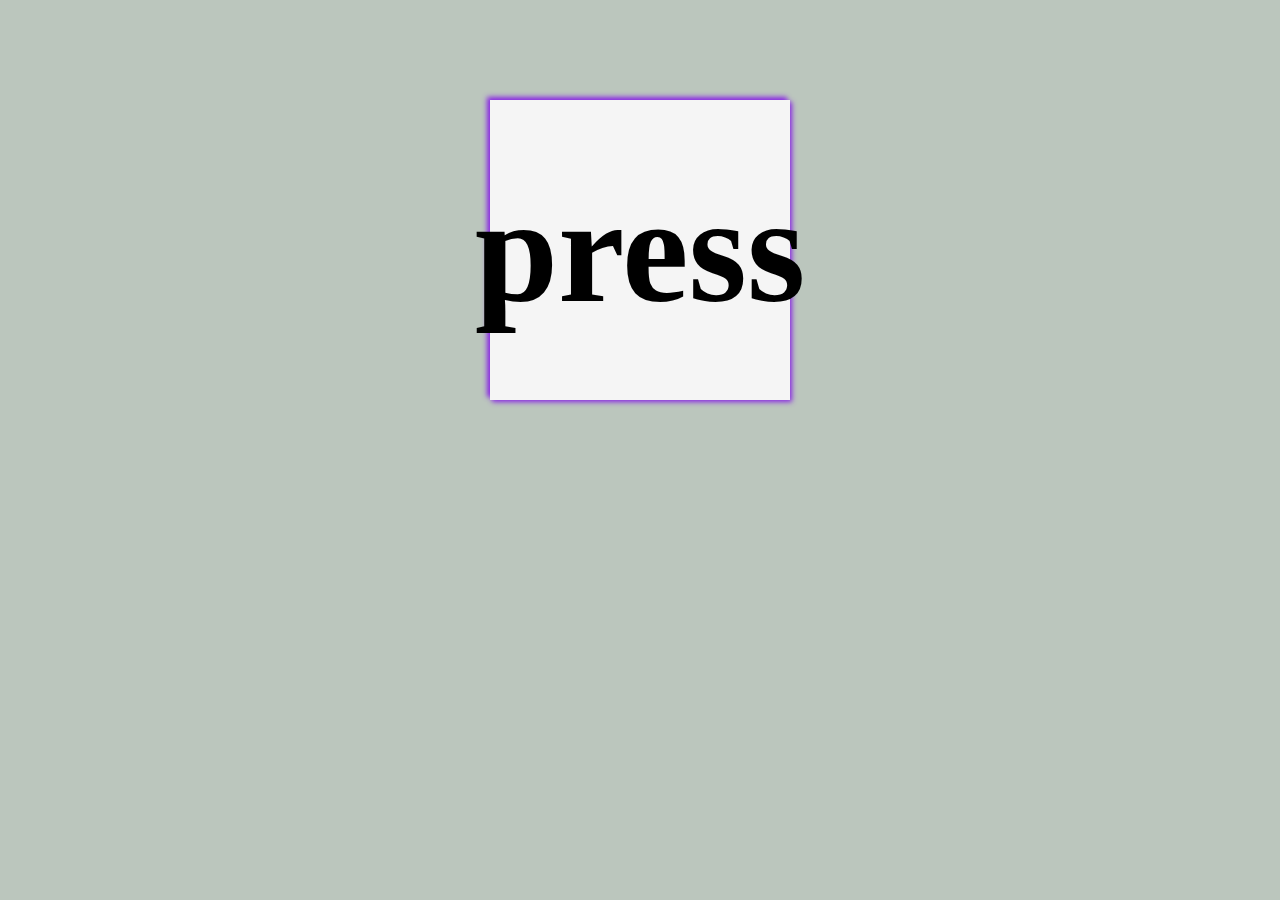
<file: index.html>
<!DOCTYPE html>
<html lang="en">

<head>
    <meta charset="UTF-8">
    <meta http-equiv="X-UA-Compatible" content="IE=edge">
    <meta name="viewport" content="width=device-width, initial-scale=1.0">
    <title>Character code</title>
    <link rel="stylesheet" href="style.css">
</head>

<body>
    <div class="main">
        <div id="number">press

        </div>

    </div>
    <div class="character">

    </div>

    <script>
        let code = document.getElementById('number');
        let character = document.querySelector('.character');

        window.addEventListener('keypress', CharFunction)

        function CharFunction(e) {
            character.innerHTML=e.key;
            code.innerHTML=e.charCode;
            
        }
    </script>

</body>

</html>
</file>
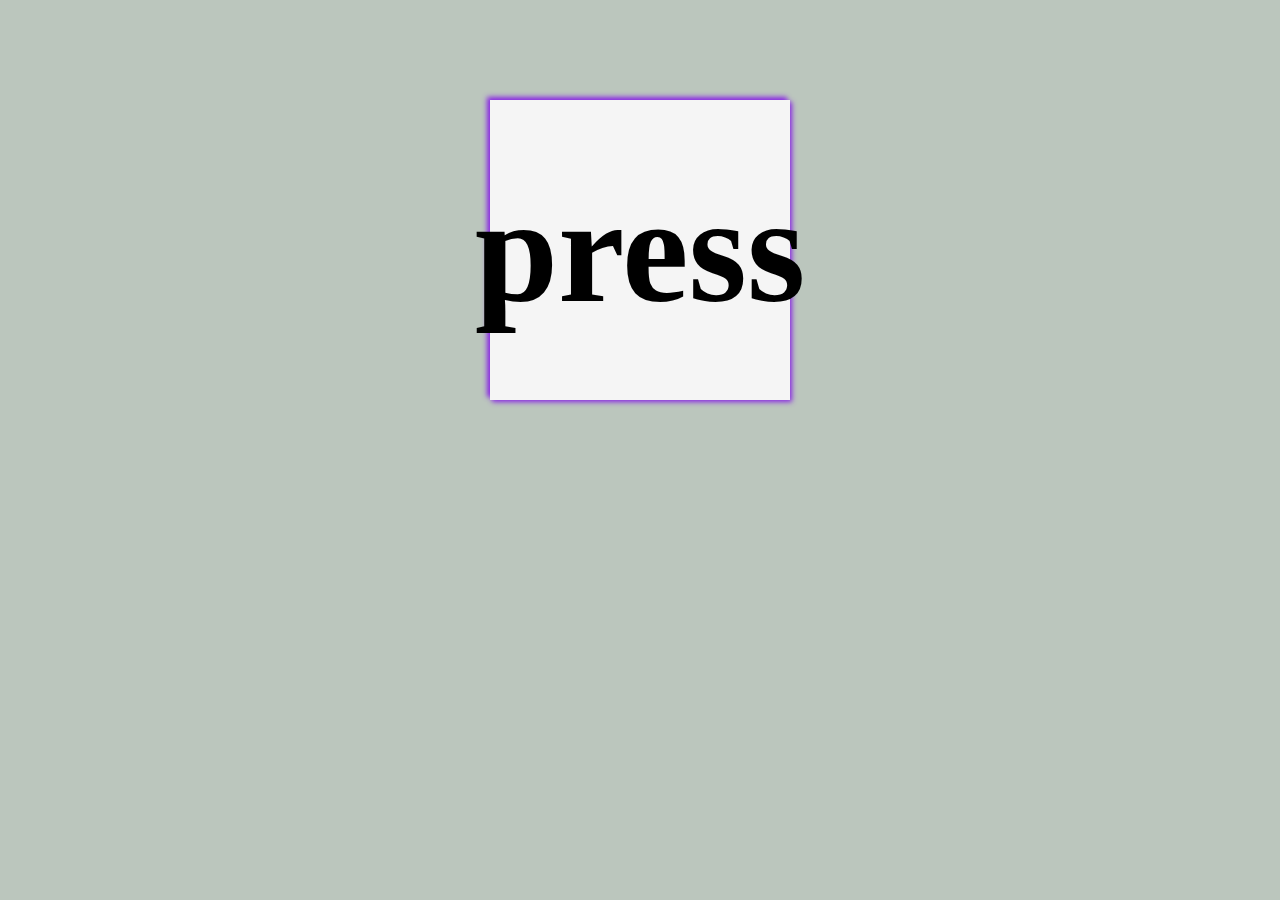
<file: file.html>
<!DOCTYPE html>
<html lang="en">

<head>
    <meta charset="UTF-8">
    <meta http-equiv="X-UA-Compatible" content="IE=edge">
    <meta name="viewport" content="width=device-width, initial-scale=1.0">
    <title>Character code</title>
    <link rel="stylesheet" href="style.css">
</head>

<body>
    <div class="main">
        <div id="number">press

        </div>

    </div>
    <div class="character">

    </div>

    <script>
        let code = document.getElementById('number');
        let character = document.querySelector('.character');

        window.addEventListener('keypress', CharFunction)

        function CharFunction(e) {
            character.innerHTML=e.key;
            code.innerHTML=e.charCode;
            
        }
    </script>

</body>

</html>
</file>
<file: style.css>
body{
    background-color: rgba(31, 65, 36, 0.3);
}

.main{
    height: 300px;
    width: 300px;
    background-color: whitesmoke;
    margin: auto;
    margin-top: 100px;
    box-shadow: 2px 2px 5px blueviolet, -3px -3px 5px blueviolet;
    display: flex;
    justify-content: center;
    align-items: center;
}

#number{
    font-size: 150px;
    font-family: 'Times New Roman', Times, serif;
    text-align: center;  
    font-weight:bold; 
}

.character{
    box-shadow: 2px 2px 3px red;
    font-size: 50px;
    text-align: center;
    width: 60px;
    margin: 30px auto;
    color: rgb(80, 14, 14);
    background-color: rgba(59, 81, 192, 0.3);

}
</file>
